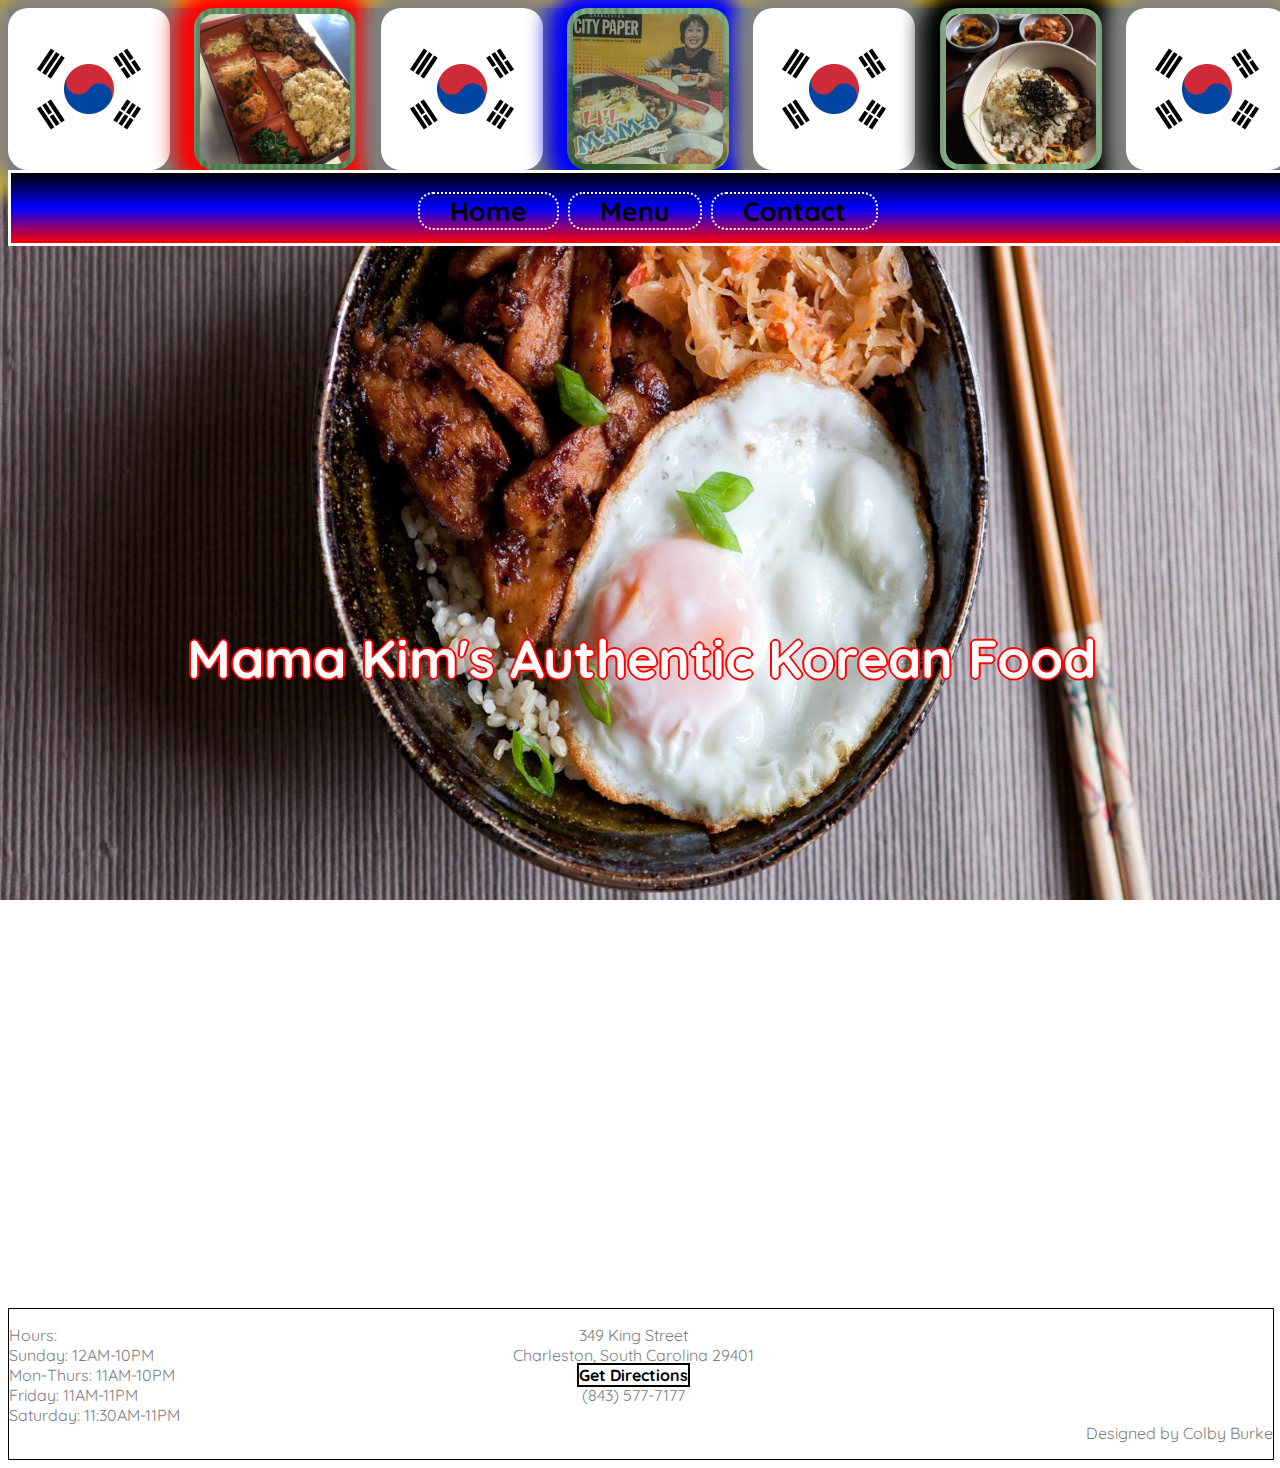
<file: index.html>
<!DOCTYPE html>
<html lang="en">

<head>
    <meta charset="UTF-8">
    <meta name="viewport" content="width=device-width, initial-scale=1.0">
    <meta http-equiv="X-UA-Compatible" content="ie=edge">
    <link href="https://fonts.googleapis.com/css?family=Quicksand&display=swap" rel="stylesheet">
    <link rel="stylesheet" href="./styles.css">
    <title>Document</title>
</head>

<body>
    <div class="wrapper">
        <div class="heading">
            <div class="logos">
                <img src="korean-flag.png" alt="Mama Kim city paper pic" class="kflag1">
                <img src="hibachi-bowl.jpg" alt="Mama Kim city paper pic" class="pic1">
                <img src="korean-flag.png" alt="Mama Kim city paper pic" class="kflag2">
                <img src="mama-kim.jpeg" alt="Mama Kim city paper pic" class="pic2">
                <img src="korean-flag.png" alt="Mama Kim city paper pic" class="kflag3">
                <img src="mama-kims-rice.jpg" alt="Mama Kim city paper pic" class="pic3">
                <img src="korean-flag.png" alt="Mama Kim city paper pic" class="kflag4">
            </div>
            <div class="navbar">
                <nav>
                    <a href="index.html" class="navitems">Home</a>
                    <a href="menu.html" class="navitems">Menu</a>
                    <a href="contact.html" class="navitems">Contact</a>
                </nav>
            </div>
        </div>
        <div class="main-content">
            Mama Kim's Authentic Korean Food
        </div>
        <footer>
            <p class="credit">Designed by Colby Burke</p>
            <p class="footercontact">349 King Street<br />
                Charleston, South Carolina 29401<br />
                <a
                    href="http://wego.here.com/directions/mix//Mama-Kims,-349-King-St,-Charleston,-SC-29401,-USA:[base64]?map=32.78476,-79.9359,15,normal&fb_locale=en_US">Get
                    Directions</a><br />
                (843) 577-7177
            </p>
            <p class="hours">Hours:<br />Sunday: 12AM-10PM<br />Mon-Thurs: 11AM-10PM<br />Friday:
                11AM-11PM<br />Saturday: 11:30AM-11PM</p>
        </footer>
    </div>

</body>

</html>
</file>
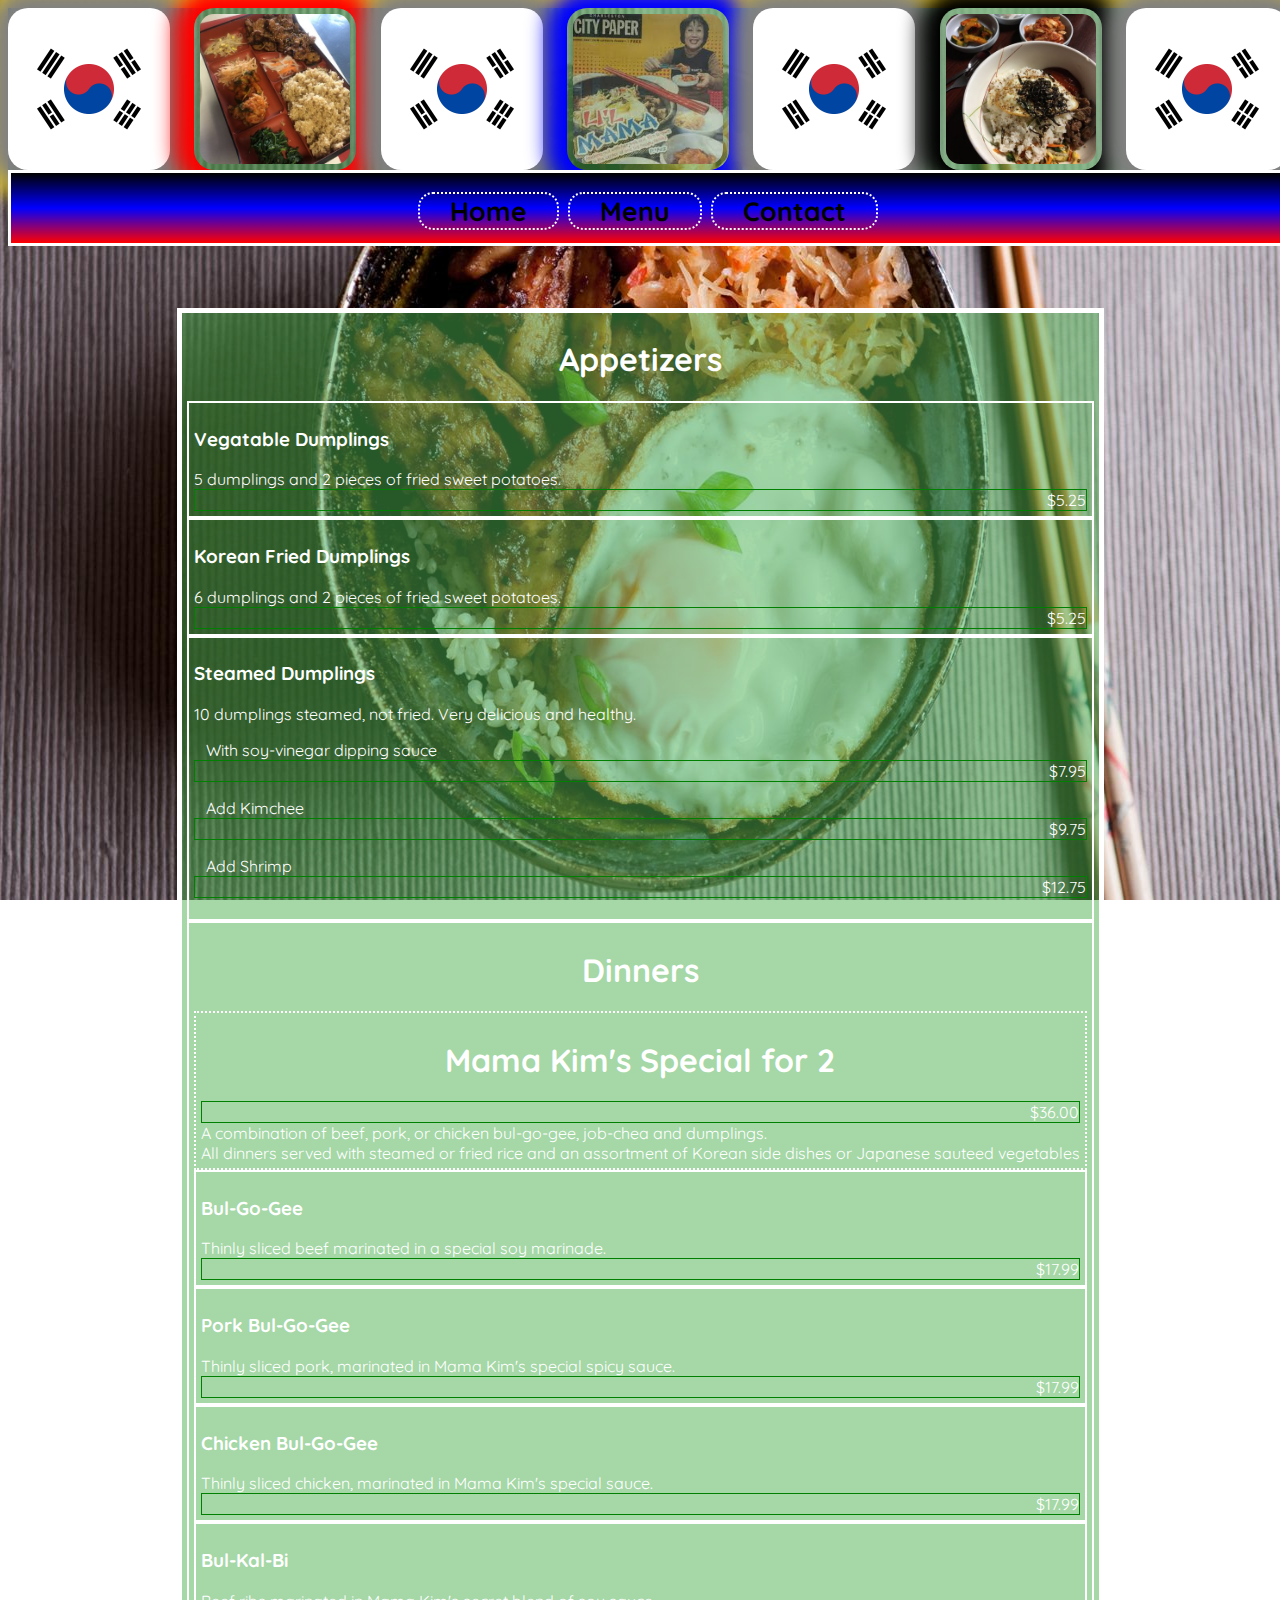
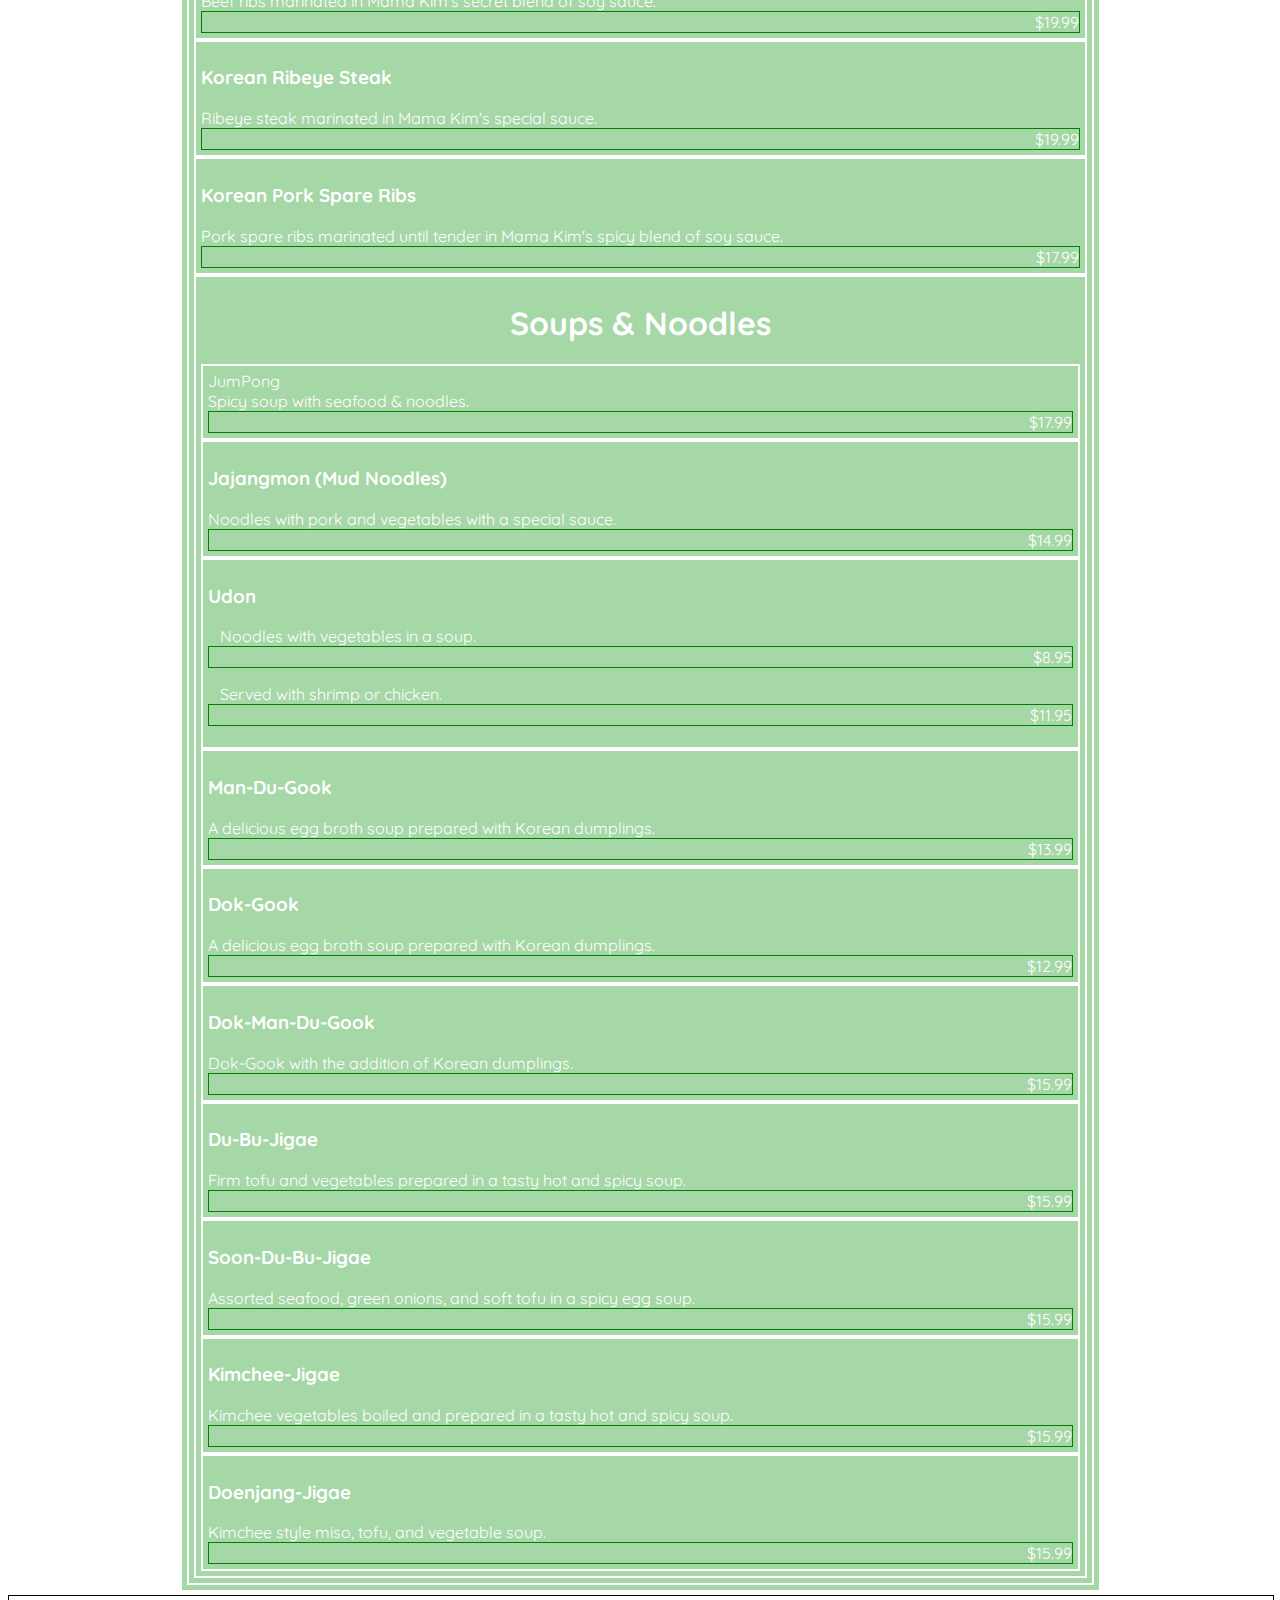
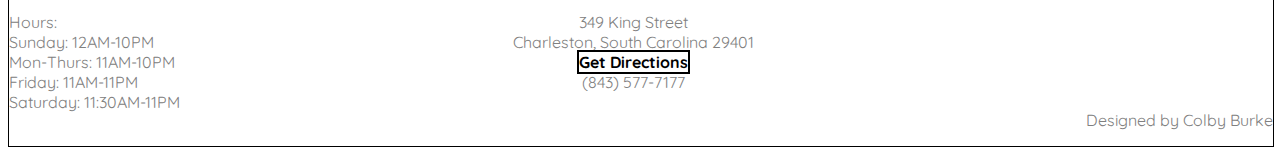
<file: menu.html>
<!DOCTYPE html>
<html lang="en">

<head>
    <meta charset="UTF-8">
    <meta name="viewport" content="width=device-width, initial-scale=1.0">
    <meta http-equiv="X-UA-Compatible" content="ie=edge">
    <link href="https://fonts.googleapis.com/css?family=Quicksand&display=swap" rel="stylesheet">
    <link rel="stylesheet" href="./styles.css">
    <link rel="stylesheet" href="./styles.css">
    <title>Document</title>
</head>

<body>
    <div class="wrapper">
        <div class="heading">
            <div class="logos">
                <img src="korean-flag.png" alt="Mama Kim city paper pic" class="kflag1">
                <img src="hibachi-bowl.jpg" alt="Mama Kim city paper pic" class="pic1">
                <img src="korean-flag.png" alt="Mama Kim city paper pic" class="kflag2">
                <img src="mama-kim.jpeg" alt="Mama Kim city paper pic" class="pic2">
                <img src="korean-flag.png" alt="Mama Kim city paper pic" class="kflag3">
                <img src="mama-kims-rice.jpg" alt="Mama Kim city paper pic" class="pic3">
                <img src="korean-flag.png" alt="Mama Kim city paper pic" class="kflag4">
            </div>
            <div class="navbar">
                <nav>
                    <a href="index.html" class="navitems">Home</a>
                    <a href="menu.html" class="navitems">Menu</a>
                    <a href="contact.html" class="navitems">Contact</a>
                </nav>
            </div>
        </div>
        <div class="menu-content">
            <div class="menu">
                <div class="section">
                    <h1>Appetizers</h1>
                    <div class="item">
                        <h3>Vegatable Dumplings</h3>
                        <div class="description">
                            5 dumplings and 2 pieces of fried sweet potatoes.
                        </div>
                        <div class="price">$5.25</div>
                    </div>
                    <div class="item">
                        <h3>Korean Fried Dumplings</h3>
                        <div class="description">
                            6 dumplings and 2 pieces of fried sweet potatoes.
                        </div>
                        <div class="price">$5.25</div>
                    </div>
                    <div class="item">
                        <h3>Steamed Dumplings</h3>
                        <div class="description">
                            10 dumplings steamed, not fried. Very delicious and healthy.<br />
                            <pre>   With soy-vinegar dipping sauce<div class="price">$7.95</div></pre>
                            <pre>   Add Kimchee<div class="price">$9.75</div></pre>
                            <pre>   Add Shrimp<div class="price">$12.75</div></pre>
                        </div>
                    </div>
                    <div class="section">
                        <h1>Dinners</h1>
                        <div class="dinner-special">
                            <h1 class='dinner-special-header'>Mama Kim's Special for 2</h1>
                            <div class="price">$36.00</div>
                            <div class="description">
                                A combination of beef, pork, or chicken bul-go-gee, job-chea and dumplings.
                            </div>
                            <div class="instructions-for-dinner-special">All dinners served with steamed or fried rice
                                and an assortment of Korean side dishes or Japanese sauteed vegetables</div>
                        </div>
                        <div class="item">
                            <h3>Bul-Go-Gee</h3>
                            <div class="description">
                                Thinly sliced beef marinated in a special soy marinade.
                            </div>
                            <div class="price">$17.99</div>
                        </div>
                        <div class="item">
                            <h3>Pork Bul-Go-Gee</h3>
                            <div class="description">
                                Thinly sliced pork, marinated in Mama Kim's special spicy sauce.
                            </div>
                            <div class="price">$17.99</div>
                        </div>
                        <div class="item">
                            <h3>Chicken Bul-Go-Gee</h3>
                            <div class="description">
                                Thinly sliced chicken, marinated in Mama Kim's special sauce.
                            </div>
                            <div class="price">$17.99</div>
                        </div>
                        <div class="item">
                            <h3>Bul-Kal-Bi</h3>
                            <div class="description">
                                Beef ribs marinated in Mama Kim's secret blend of soy sauce.
                            </div>
                            <div class="price">$19.99</div>
                        </div>
                        <div class="item">
                            <h3>Korean Ribeye Steak</h3>
                            <div class="description">
                                Ribeye steak marinated in Mama Kim's special sauce.
                            </div>
                            <div class="price">$19.99</div>
                        </div>
                        <div class="item">
                            <h3>Korean Pork Spare Ribs</h3>
                            <div class="description">
                                Pork spare ribs marinated until tender in Mama Kim's spicy blend of soy sauce.
                            </div>
                            <div class="price">$17.99</div>
                        </div>
                        <div class="section">
                            <h1>Soups & Noodles</h1>
                            <div class="item">JumPong
                                <div class="description">
                                    Spicy soup with seafood & noodles.
                                </div>
                                <div class="price">$17.99</div>
                            </div>
                            <div class="item">
                                <h3>Jajangmon (Mud Noodles)</h3>
                                <div class="description">
                                    Noodles with pork and vegetables with a special sauce.
                                </div>
                                <div class="price">$14.99</div>
                            </div>
                            <div class="item">
                                <h3>Udon</h3>
                                <div class="description">
                                    <pre>   Noodles with vegetables in a soup.<div class="price">$8.95</div></pre>
                                    <pre>   Served with shrimp or chicken.<div class="price">$11.95</div></pre>
                                </div>
                            </div>
                            <div class="item">
                                <h3>Man-Du-Gook</h3>
                                <div class="description">
                                    A delicious egg broth soup prepared with Korean dumplings.
                                </div>
                                <div class="price">$13.99</div>
                            </div>
                            <div class="item">
                                <h3>Dok-Gook</h3>
                                <div class="description">
                                    A delicious egg broth soup prepared with Korean dumplings.
                                </div>
                                <div class="price">$12.99</div>
                            </div>
                            <div class="item">
                                <h3>Dok-Man-Du-Gook</h3>
                                <div class="description">
                                    Dok-Gook with the addition of Korean dumplings.
                                </div>
                                <div class="price">$15.99</div>
                            </div>
                            <div class="item">
                                <h3>Du-Bu-Jigae</h3>
                                <div class="description">
                                    Firm tofu and vegetables prepared in a tasty hot and spicy soup.
                                </div>
                                <div class="price">$15.99</div>
                            </div>
                            <div class="item">
                                <h3>Soon-Du-Bu-Jigae</h3>
                                <div class="description">
                                    Assorted seafood, green onions, and soft tofu in a spicy egg soup.
                                </div>
                                <div class="price">$15.99</div>
                            </div>
                            <div class="item">
                                <h3>Kimchee-Jigae</h3>
                                <div class="description">
                                    Kimchee vegetables boiled and prepared in a tasty hot and spicy soup.
                                </div>
                                <div class="price">$15.99</div>
                            </div>
                            <div class="item">
                                <h3>Doenjang-Jigae</h3>
                                <div class="description">
                                    Kimchee style miso, tofu, and vegetable soup.
                                </div>
                                <div class="price">$15.99</div>
                            </div>
                        </div>
                    </div>
                </div>
            </div>
        </div>
        <footer>
            <p class="credit">Designed by Colby Burke</p>
            <p class="footercontact">349 King Street<br />
                Charleston, South Carolina 29401<br />
                <a
                    href="http://wego.here.com/directions/mix//Mama-Kims,-349-King-St,-Charleston,-SC-29401,-USA:[base64]?map=32.78476,-79.9359,15,normal&fb_locale=en_US">Get
                    Directions</a><br />
                (843) 577-7177
            </p>
            <p class="hours">Hours:<br />Sunday: 12AM-10PM<br />Mon-Thurs: 11AM-10PM<br />Friday:
                11AM-11PM<br />Saturday: 11:30AM-11PM</p>
        </footer>
    </div>
</body>

</html>
</file>
<file: styles.css>
*{
    font-family: 'Quicksand', sans-serif;
}
.wrapper{
    display: flex;
    height: 100%;
    width: 100%;
    flex-wrap: wrap;
    flex-direction: column;
}
body{
    background-image: url('korean-chicken.jpg');
    background-repeat: no-repeat;
    background-size: 100% 100%;
    height: 100%;
    background-attachment: fixed;
}
.heading{
    background: rgba(76, 175, 80, 0.5);
    width: 100%;
    display: grid;
    grid-template-columns: 1fr 1fr 1fr 1fr 1fr 1fr 1fr 1fr;
    grid-template-rows: 2fr .2fr;
    position: fixed;
    
}
.navbar{
    display: flex;
    background-image: linear-gradient(to top, red , blue, black);
    text-align: center;
    font-size: 25pt;
    height: 70px;
    text-decoration: none;
    grid-column: 1/9;
    grid-row: 2;
    border: 3px solid white;
    color: white;
    justify-content: center;
    align-items: center;
}
.logos{
    display: grid;
    grid-row: 1;
    grid-column: 1/9;
    justify-content: space-between;
    grid-template-rows: 1fr;
    grid-template-columns: 1fr 1fr 1fr 1fr 1fr 1fr .6fr;
    box-shadow: 0px 0px 20px 20px gold;
}
.pic1{
    height: 150px;
    width: 150px;
    object-fit: contain;
    grid-row: 1;
    grid-column: 2;
    padding:6px;
    border-radius: 20px;
    box-shadow: 0px 0px 20px 20px red;
}
.pic2{
    height: 150px;
    width: 150px;
    object-fit: contain;
    grid-row: 1;
    grid-column: 4;
    padding:6px;
    border-radius: 20px;
    box-shadow: 0px 0px 20px 20px blue;
}
.pic3{
    height: 150px;
    width: 150px;
    object-fit: contain;
    grid-row: 1;
    grid-column: 6;
    padding:6px;
    border-radius: 20px;
    box-shadow: 0px 0px 20px 20px black;
}
.kflag1{
    height: 150px;
    width: 150px;
    object-fit: contain;
    grid-row: 1;
    grid-column: 1;
    padding:6px;
    border-radius: 20px;
    box-shadow: 0px 0px 20px 20px grey;
    background-color: white;
}
.kflag2{
    height: 150px;
    width: 150px;
    object-fit: contain;
    grid-row: 1;
    grid-column: 3;
    padding:6px;
    border-radius: 20px;
    box-shadow: 0px 0px 20px 20px grey;
    background-color: white;
}
.kflag3{
    height: 150px;
    width: 150px;
    object-fit: contain;
    grid-row: 1;
    grid-column: 5;
    padding:6px;
    border-radius: 20px;
    box-shadow: 0px 0px 20px 20px grey;
    background-color: white;
}
.kflag4{
    height: 150px;
    width: 150px;
    object-fit: contain;
    grid-row: 1;
    grid-column: 7;
    padding:6px;
    border-radius: 20px;
    box-shadow: 0px 0px 20px 20px grey;
    background-color: white;
}

.main-content{
    display: flex;
    align-items: center;
    justify-content: center;
    font-size: 40pt;
    font-weight: bold;
    color: white;
    text-align: center;
    vertical-align: center;
    height: 1300px;
    text-shadow: 2px 0 0 red, -2px 0 0 red, 0 2px 0 red, 0 -2px 0 red, 1px 1px red, -1px -1px 0 red, 1px -1px 0 red, -1px 1px 0 red;
}
footer{
    display: flex;
    background-color: white;
    text-align: right;
    color: grey;
    height: 150px;
    width: 100%;
    flex-direction: row-reverse;
    align-content: flex-start;
    border: 1px solid black;
    justify-content: space-between;
}
a{
    color:black;
    font-weight: bold;
    border: 2px solid black;
    text-decoration: none;
}
a:hover{
    color: blue;
    font-size: 15pt;
}
.navitems{
    font-size: 20pt;
    padding-left: 30px;
    padding-right: 30px;
    font-weight: bold;
    border: 2px dotted white;
    border-radius: 15px;
}
.navitems:hover{
    font-size: 30pt;
}
.navitems:link {
    text-decoration: none;
  }
  .navitems:visited{
      color: white
  }
  /* mouse over link */
  .navitems:hover {
    color: lightblue;
  }
  
  /* selected link */
  .navitems:active {
    color: blue;
  }
.footercontact{
    text-align: center;
    justify-content: center;
    align-items: flex-start;
}
.credit{
    justify-content: flex-end;
    align-content: flex-end;
}
.hours{
    text-align: left;
}
.menu-content{
    padding-top: 300px;
    width: 100%;
    display: flex;
    flex-direction: row;
    justify-content: center;
}
.menu{
    border: 3px solid white;
    color: white;
    background: rgba(76, 175, 80, 0.5);
}
.section{
    border: 2px solid white;
    padding: 5px;
}

.item{
    border: 2px solid white;
    padding: 5px;
}
.item:hover{
    background: rgba(76, 175, 80, 0.9);
}
.dinner-special{
    border: 2px dotted white;
    padding: 5px;
}
.dinner-special:hover{
    background: rgba(76, 175, 80, 0.9);
}
.price{
    text-align: right;
    border: 1px solid green;
}
h1{
    text-align: center;
}
.fbpage{
    padding-top: 300px;
    height: 1200px;
}
.menu-wrap{
    height: 2000px;
    width: 100%;
    display: grid;
    grid-template-columns: 1fr 4fr 1fr;
    grid-template-rows: 1fr;
    
}
.menu-link{
    grid-column: 2;
}
</file>
